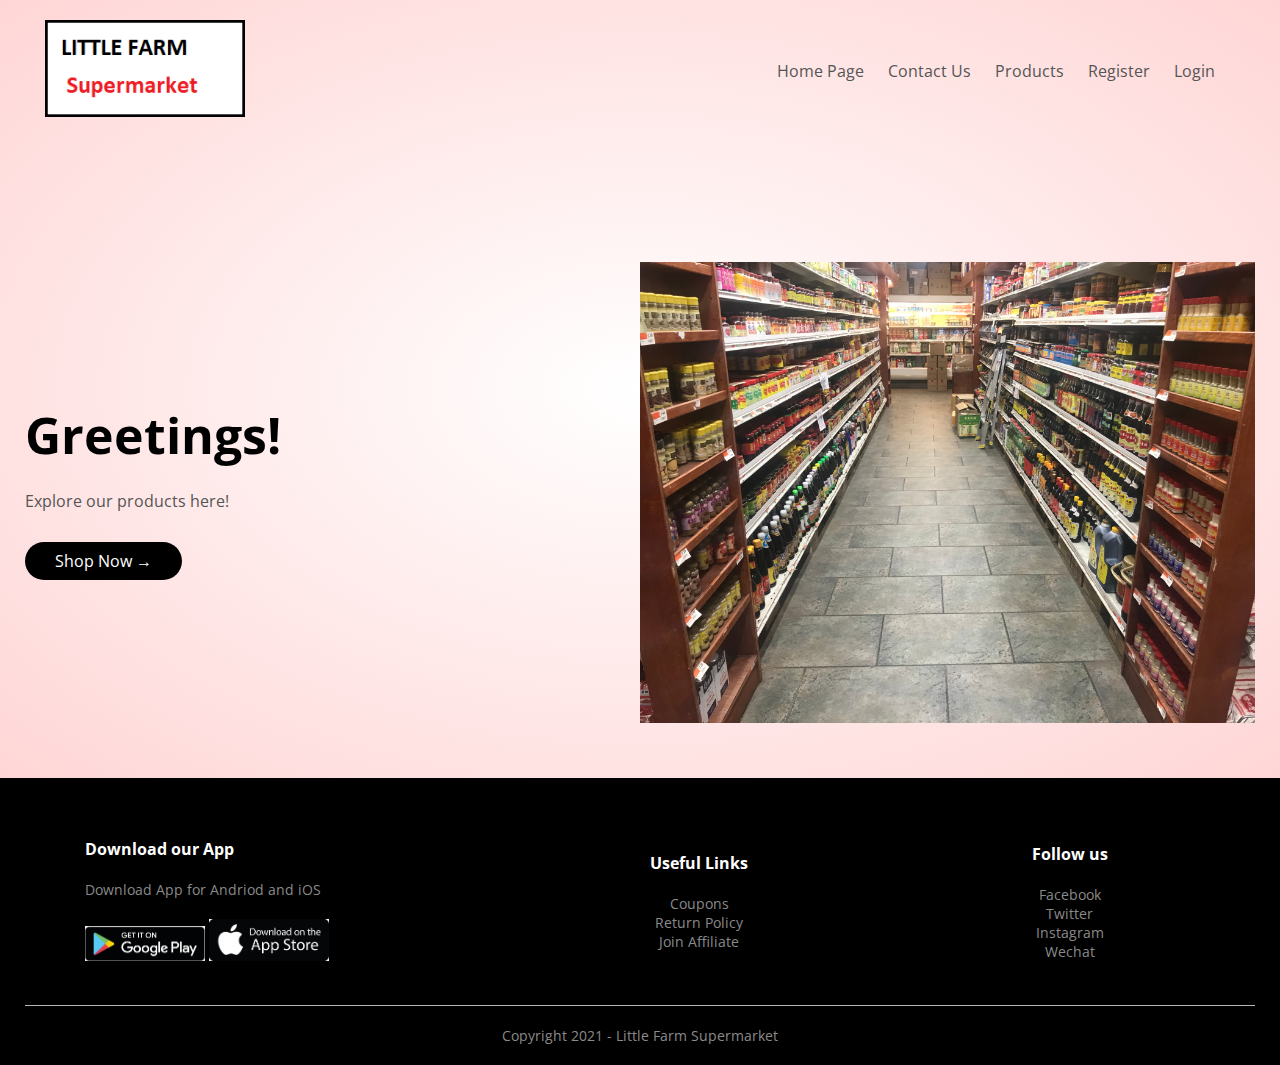
<file: index.html>
<!DOCTYPE html>
<html lang="en">


<head>
    <meta charset="utf-8">
    <title>Little Farm Supermarket</title>
    <link rel="preconnect" href="https://fonts.gstatic.com">
    <link href="https://fonts.googleapis.com/css2?family=Open+Sans:wght@300;400;600;700&display=swap" rel="stylesheet">
    <link rel="stylesheet" href="css/styles.css">

</head>

<body>

    <div class="header">
        <div class="container">
            <div class="navbar">
                <div class="logo">
                    <img src="images/logo.png" width="200px">
                </div>
                <nav>
                    <ul class="flex space-between float-right">
                        <li><a href="index.html">Home Page</a></li>
                        <li><a href="contactus.html">Contact Us</a></li>
                        <li><a href="products.html">Products</a></li>
                        <li><a href="register.html">Register</a></li>
                        <li><a href="login.html">Login</a></li>
                    </ul>
                </nav>
            </div>
            <div class="row">
                <div class="col-2">
                    <h1>Greetings!</h1>
                    <p>Explore our products here!</p>
                    <a href="products.html" class="btn">Shop Now &#8594;</a>
                </div>
                <div class="col-2">
                    <img src="images/supermarket1.jpg">
                </div>
            </div>
        </div>
    </div>
<!--
    <div class="categories">
        <div class="small-container">
            <div class="row">
                <div class="col-3">
                    <img src="images/seafood1.jpg">
                </div>
                <div class="col-3">
                    <img src="images/meat.jpg">
                </div>
                <div class="col-3">
                    <img src="images/fruits.jpg">
                </div>
                <div class="col-3">
                    <img src="images/veggy1.jpg">
                </div>
            </div>
        </div>

    </div>
-->
    <footer>
        <div class="footer">
            <div class="container">
                <div class="row">
                    <div class="footer-col-1">
                        <h3>Download our App</h3>
                        <p>Download App for Andriod and iOS</p>
                        <div class="app-logo">
                            <img src="images/google.png">
                            <img src="images/appstore.jpg">
                        </div>
                    </div>
                    <div class="footer-col-3">
                        <h3>Useful Links</h3>
                        <ul>
                            <li>Coupons</li>
                            <li>Return Policy</li>
                            <li>Join Affiliate</li>
                        </ul>
                    </div>
                    <div class="footer-col-4">
                        <h3>Follow us</h3>
                        <ul>
                            <li>Facebook</li>
                            <li>Twitter</li>
                            <li>Instagram</li>
                            <li>Wechat</li>
                        </ul>
                    </div>
                </div>
                <hr>
                <p class="copyright">Copyright 2021 - Little Farm Supermarket</p>
            </div>
        </div>
    </footer>


    <!--Bootstrap script files go at bottom of the body-->
    <scriptsrc="https://code.jquery.com/jquery-3.5.1.slim.min.js"
        integrity="sha384-DfXdz2htPH0lsSSs5nCTpuj/zy4C+OGpamoFVy38MVBnE+IbbVYUew+OrCXaRkfj" crossorigin="anonymous">
        </script>

        <scriptsrc="https://cdn.jsdelivr.net/npm/bootstrap@4.6.0/dist/js/bootstrap.bundle.min.js"
            integrity="sha384-Piv4xVNRyMGpqkS2by6br4gNJ7DXjqk09RmUpJ8jgGtD7zP9yug3goQfGII0yAns" crossorigin="anonymous">
            </script>

            <!--My javascript files will be included here-->
</body>

</html>
</file>
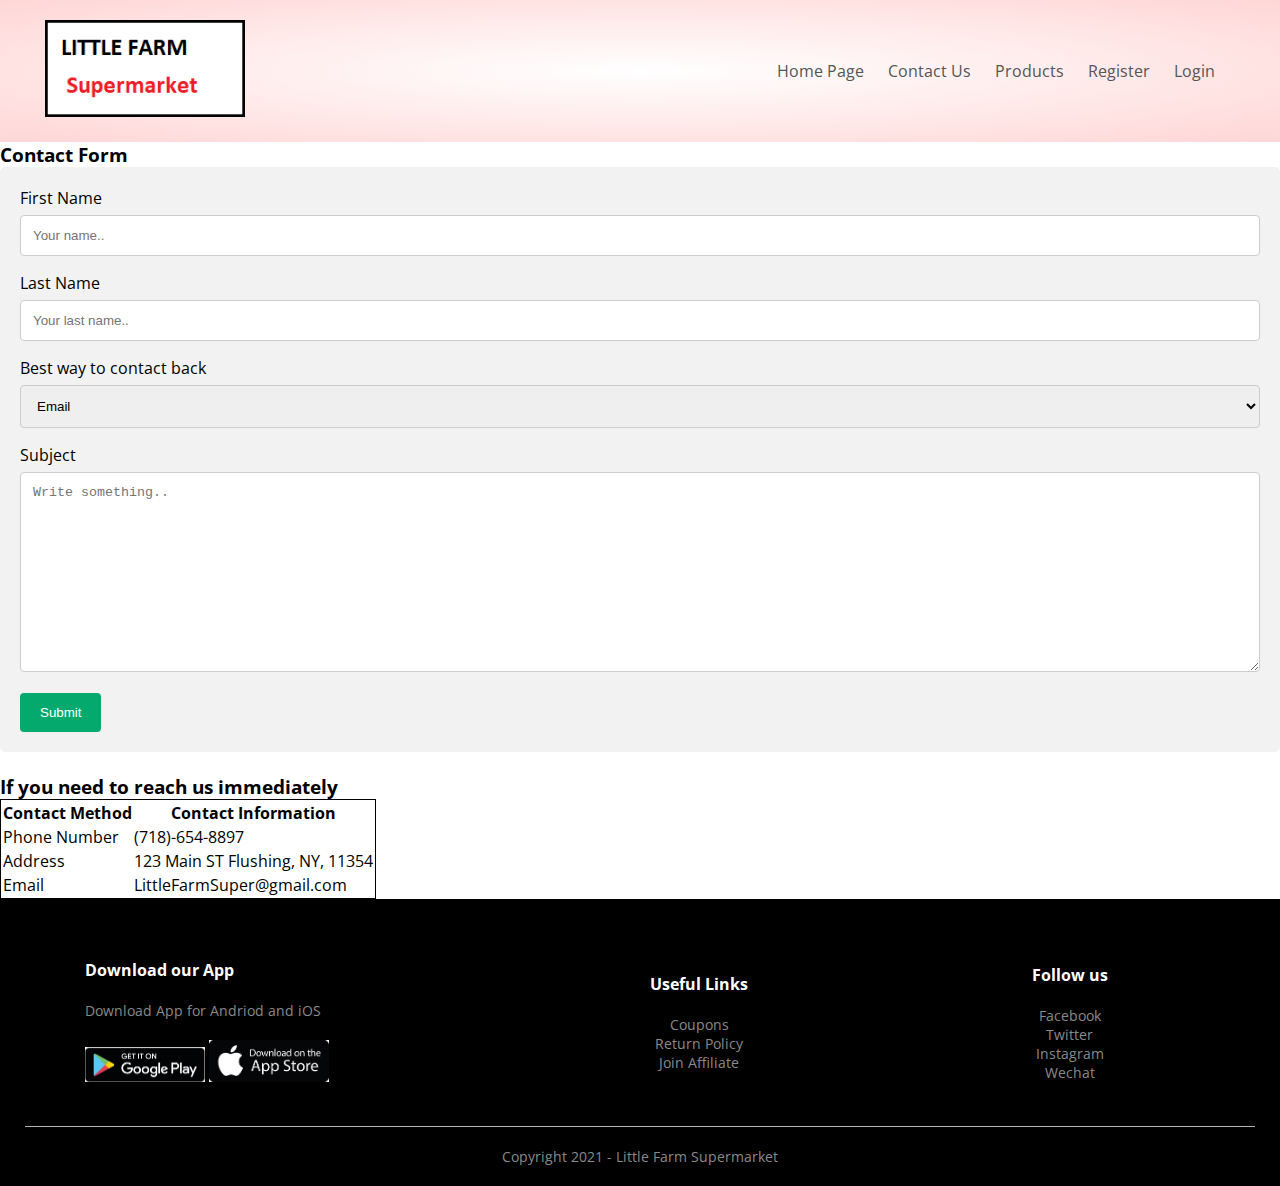
<file: contactus.html>
<!DOCTYPE html>
<html lang="en">

</html>

<head>
    <meta charset="utf-8">
    <title>Little Farm Supermarket</title>
    <link rel="preconnect" href="https://fonts.gstatic.com">
    <link href="https://fonts.googleapis.com/css2?family=Open+Sans:wght@300;400;600;700&display=swap" rel="stylesheet">
    <link rel="stylesheet" href="css/styles.css">


</head>

<body>
    <div class="header">
        <div class="container">
            <div class="navbar">
                <div class="logo">
                    <img src="images/logo.png" width="200px">
                </div>
                <nav>
                    <ul class="flex space-between float-right">
                        <li><a href="index.html">Home Page</a></li>
                        <li><a href="contactus.html">Contact Us</a></li>
                        <li><a href="products.html">Products</a></li>
                        <li><a href="register.html">Register</a></li>
                        <li><a href="login.html">Login</a></li>
                    </ul>
                </nav>
            </div>
        </div>
    </div>

    <main>
        <h3>Contact Form</h3>

        <div class="container2">
            <form action="/action_page.php">
                <label for="fname">First Name</label>
                <input type="text" id="fname" name="firstname" placeholder="Your name..">

                <label for="lname">Last Name</label>
                <input type="text" id="lname" name="lastname" placeholder="Your last name..">

                <label for="contactback">Best way to contact back</label>
                <select id="contactback" name="contactback">
                    <option value="email">Email</option>
                    <option value="Phone">Phone Call</option>
                    <!--option value="usa">USA</!--option-->
                </select>

                <label for="subject">Subject</label>
                <textarea id="subject" name="subject" placeholder="Write something.." style="height:200px"></textarea>

                <input type="submit" value="Submit">
            </form>
        </div>
        <br>
        <h3>If you need to reach us immediately</h3>
        <table class="center" style="border: 1px solid; color:black">
            <tr>
                <th>Contact Method</th>
                <th>Contact Information</th>
            </tr>
            <tr>
                <td>Phone Number</td>
                <td>(718)-654-8897</td>
            </tr>
            <tr>
                <td>Address</td>
                <td>123 Main ST Flushing, NY, 11354</td>
            </tr>
            <tr>
                <td>Email</td>
                <td>LittleFarmSuper@gmail.com</td>
            </tr>
        </table>
    </main>

    <footer>
        <div class="footer">
            <div class="container">
                <div class="row">
                    <div class="footer-col-1">
                        <h3>Download our App</h3>
                        <p>Download App for Andriod and iOS</p>
                        <div class="app-logo">
                            <img src="images/google.png">
                            <img src="images/appstore.jpg">
                        </div>
                    </div>
                    <div class="footer-col-3">
                        <h3>Useful Links</h3>
                        <ul>
                            <li>Coupons</li>
                            <li>Return Policy</li>
                            <li>Join Affiliate</li>
                        </ul>
                    </div>
                    <div class="footer-col-4">
                        <h3>Follow us</h3>
                        <ul>
                            <li>Facebook</li>
                            <li>Twitter</li>
                            <li>Instagram</li>
                            <li>Wechat</li>
                        </ul>
                    </div>
                </div>
                <hr>
                <p class="copyright">Copyright 2021 - Little Farm Supermarket</p>
            </div>
        </div>
    </footer>


    <!--Bootstrap script files go at bottom of the body-->
    <scriptsrc="https://code.jquery.com/jquery-3.5.1.slim.min.js"
        integrity="sha384-DfXdz2htPH0lsSSs5nCTpuj/zy4C+OGpamoFVy38MVBnE+IbbVYUew+OrCXaRkfj" crossorigin="anonymous">
        </script>

        <scriptsrc="https://cdn.jsdelivr.net/npm/bootstrap@4.6.0/dist/js/bootstrap.bundle.min.js"
            integrity="sha384-Piv4xVNRyMGpqkS2by6br4gNJ7DXjqk09RmUpJ8jgGtD7zP9yug3goQfGII0yAns" crossorigin="anonymous">
            </script>

            <!--My javascript files will be included here-->
</body>

</html>
</file>
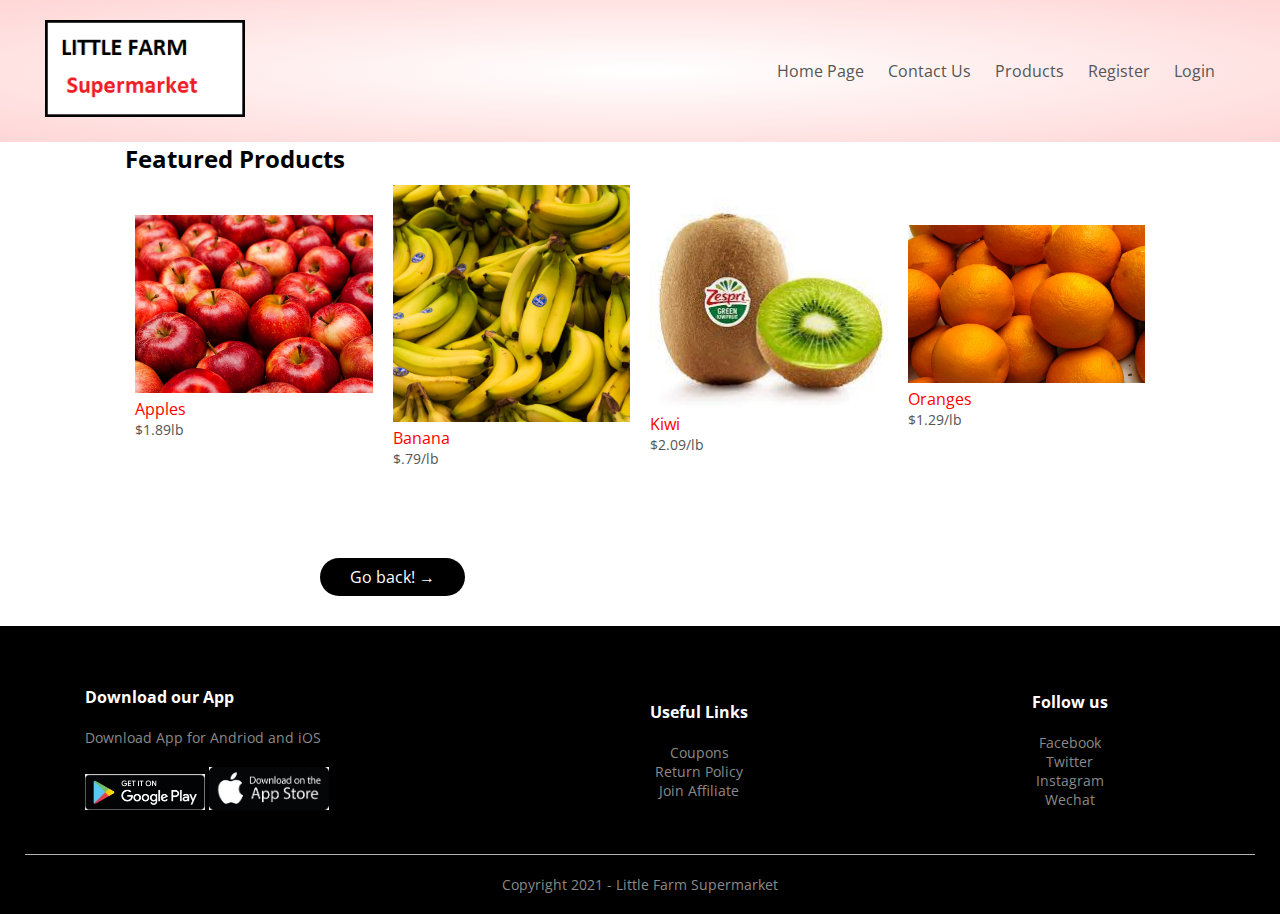
<file: fruits.html>
<!DOCTYPE html>
<html lang="en">

<head>
    <meta charset="utf-8">
    <title>Little Farm Supermarket</title>
    <link rel="preconnect" href="https://fonts.gstatic.com">
    <link href="https://fonts.googleapis.com/css2?family=Open+Sans:wght@300;400;600;700&display=swap" rel="stylesheet">
    <link rel="stylesheet" href="css/styles.css">

</head>

<body>

    <div class="header">
        <div class="container">
            <div class="navbar">
                <div class="logo">
                    <img src="images/logo.png" width="200px">
                </div>
                <nav>
                    <ul class="flex space-between float-right">
                        <li><a href="index.html">Home Page</a></li>
                        <li><a href="contactus.html">Contact Us</a></li>
                        <li><a href="products.html">Products</a></li>
                        <li><a href="register.html">Register</a></li>
                        <li><a href="login.html">Login</a></li>
                    </ul>
                </nav>
            </div>
        </div>
    </div>

    <div class="small-container">
        <h2>Featured Products</h2>
        <div class="row">
            <div class="col-4">
                <img src="images/apples.jpg">
                <h4>Apples</h4>
                <p>$1.89lb</p>
            </div>
            <div class="col-4">
                <img src="images/banana.jpg">
                <h4>Banana</h4>
                <p>$.79/lb</p>
            </div>
            <div class="col-4">
                <img src="images/kiwi.jpg">
                <h4>Kiwi</h4>
                <p>$2.09/lb</p>
            </div>
            <div class="col-4">
                <img src="images/oranges.jpg">
                <h4>Oranges</h4>
                <p>$1.29/lb</p>
            </div>
        </div>
    </div>

    <div class="row">
        <div class="col-2">
            <a href="products.html" class="btn">Go back! &#8594;</a>
        </div>
    </div>


    <footer>
        <div class="footer">
            <div class="container">
                <div class="row">
                    <div class="footer-col-1">
                        <h3>Download our App</h3>
                        <p>Download App for Andriod and iOS</p>
                        <div class="app-logo">
                            <img src="images/google.png">
                            <img src="images/appstore.jpg">
                        </div>
                    </div>
                    <div class="footer-col-3">
                        <h3>Useful Links</h3>
                        <ul>
                            <li>Coupons</li>
                            <li>Return Policy</li>
                            <li>Join Affiliate</li>
                        </ul>
                    </div>
                    <div class="footer-col-4">
                        <h3>Follow us</h3>
                        <ul>
                            <li>Facebook</li>
                            <li>Twitter</li>
                            <li>Instagram</li>
                            <li>Wechat</li>
                        </ul>
                    </div>
                </div>
                <hr>
                <p class="copyright">Copyright 2021 - Little Farm Supermarket</p>
            </div>
        </div>
    </footer>


    <!--Bootstrap script files go at bottom of the body-->
    <scriptsrc="https://code.jquery.com/jquery-3.5.1.slim.min.js"
        integrity="sha384-DfXdz2htPH0lsSSs5nCTpuj/zy4C+OGpamoFVy38MVBnE+IbbVYUew+OrCXaRkfj" crossorigin="anonymous">
        </script>

        <scriptsrc="https://cdn.jsdelivr.net/npm/bootstrap@4.6.0/dist/js/bootstrap.bundle.min.js"
            integrity="sha384-Piv4xVNRyMGpqkS2by6br4gNJ7DXjqk09RmUpJ8jgGtD7zP9yug3goQfGII0yAns" crossorigin="anonymous">
            </script>

            <!--My javascript files will be included here-->
</body>

</html>
</file>
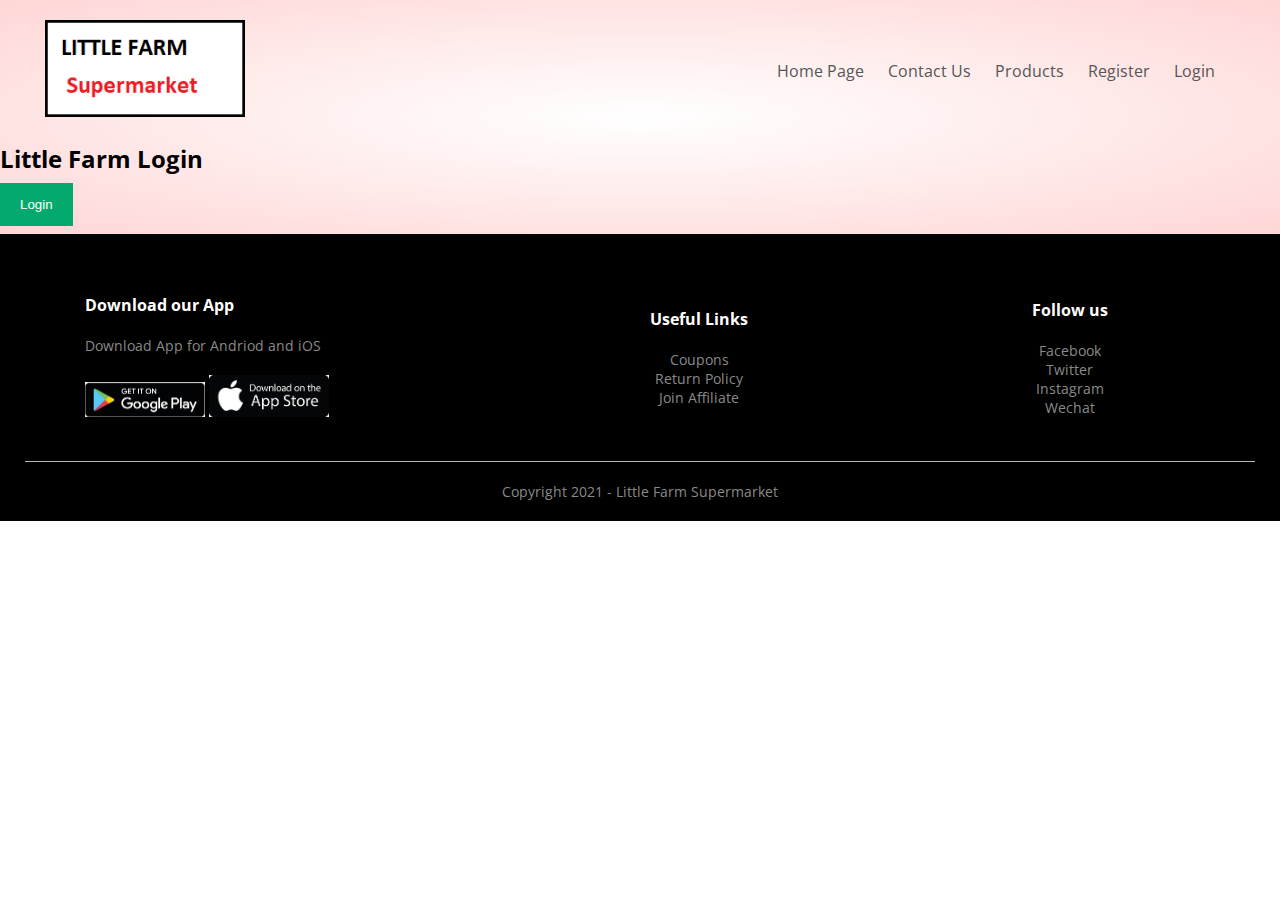
<file: login.html>
<!DOCTYPE html>

<html>

<head>
    <meta charset="utf-8">
    <meta name="viewport" content="width=device-width, initial-scale=1">
    <title>Login</title>

    <link rel="preconnect" href="https://fonts.gstatic.com">
    <link href="https://fonts.googleapis.com/css2?family=Open+Sans:wght@300;400;600;700&display=swap" rel="stylesheet">
    <link rel="stylesheet" href="css/login.css">
</head>


<body>

    <div class="header">
        <div class="container">
            <div class="navbar">
                <div class="logo">
                    <img src="images/logo.png" width="200px">
                </div>
                <nav>
                    <ul class="flex space-between float-right">
                        <li><a href="index.html">Home Page</a></li>
                        <li><a href="contactus.html">Contact Us</a></li>
                        <li><a href="products.html">Products</a></li>
                        <li><a href="register.html">Register</a></li>
                        <li><a href="login.html">Login</a></li>
                    </ul>
                </nav>
            </div>
        </div>

        <main>
            <h2>Little Farm Login</h2>

            <button onclick="document.getElementById('id01').style.display='block'" style="width:auto;">Login</button>

            <div id="id01" class="modal">

                <form class="modal-content animate" action="/action_page.php" method="post">
                    <div class="imgcontainer">
                        <span onclick="document.getElementById('id01').style.display='none'" class="close"
                            title="Close Modal">&times;</span>
                    </div>

                    <div class="container2">
                        <label for="uname"><b>Username</b></label>
                        <input type="text" placeholder="Enter Username" name="uname" required>

                        <label for="psw"><b>Password</b></label>
                        <input type="password" placeholder="Enter Password" name="psw" required>

                        <button type="submit">Login</button>
                        <label>
                            <input type="checkbox" checked="checked" name="remember"> Remember me
                        </label>
                    </div>

                    <div class="container2" style="background-color:#f1f1f1">
                        <button type="button" onclick="document.getElementById('id01').style.display='none'"
                            class="cancelbtn">Cancel</button>
                        <span class="psw">Forgot <a href="#">password?</a></span>
                    </div>
                </form>
            </div>

            <script>
                // Get the modal
                var modal = document.getElementById('id01');

                // When the user clicks anywhere outside of the modal, close it
                window.onclick = function (event) {
                    if (event.target == modal) {
                        modal.style.display = "none";
                    }
                }
            </script>
        </main>

    </div>

    <footer>
        <div class="footer">
            <div class="container">
                <div class="row">
                    <div class="footer-col-1">
                        <h3>Download our App</h3>
                        <p>Download App for Andriod and iOS</p>
                        <div class="app-logo">
                            <img src="images/google.png">
                            <img src="images/appstore.jpg">
                        </div>
                    </div>
                    <div class="footer-col-3">
                        <h3>Useful Links</h3>
                        <ul>
                            <li>Coupons</li>
                            <li>Return Policy</li>
                            <li>Join Affiliate</li>
                        </ul>
                    </div>
                    <div class="footer-col-4">
                        <h3>Follow us</h3>
                        <ul>
                            <li>Facebook</li>
                            <li>Twitter</li>
                            <li>Instagram</li>
                            <li>Wechat</li>
                        </ul>
                    </div>
                </div>
                <hr>
                <p class="copyright">Copyright 2021 - Little Farm Supermarket</p>
            </div>
        </div>
    </footer>

    <!--Bootstrap script files go at bottom of the body-->
    <scriptsrc="https://code.jquery.com/jquery-3.5.1.slim.min.js"
        integrity="sha384-DfXdz2htPH0lsSSs5nCTpuj/zy4C+OGpamoFVy38MVBnE+IbbVYUew+OrCXaRkfj" crossorigin="anonymous">
        </script>

        <scriptsrc="https://cdn.jsdelivr.net/npm/bootstrap@4.6.0/dist/js/bootstrap.bundle.min.js"
            integrity="sha384-Piv4xVNRyMGpqkS2by6br4gNJ7DXjqk09RmUpJ8jgGtD7zP9yug3goQfGII0yAns" crossorigin="anonymous">
            </script>

            <!--My javascript files will be included here-->
</body>


</html>
</file>
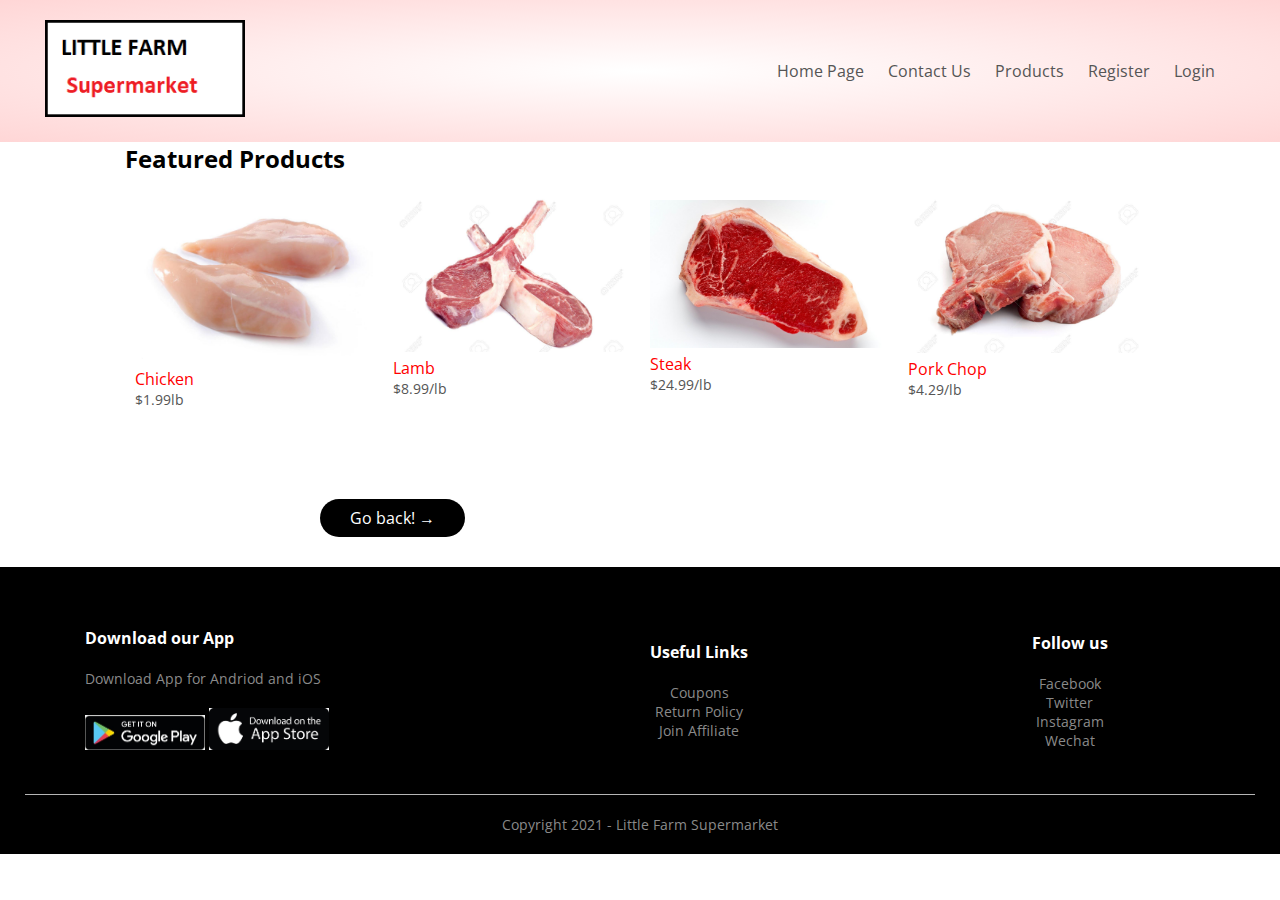
<file: meat.html>
<!DOCTYPE html>
<html lang="en">

<head>
    <meta charset="utf-8">
    <title>Little Farm Supermarket</title>
    <link rel="preconnect" href="https://fonts.gstatic.com">
    <link href="https://fonts.googleapis.com/css2?family=Open+Sans:wght@300;400;600;700&display=swap" rel="stylesheet">
    <link rel="stylesheet" href="css/styles.css">

</head>

<body>

    <div class="header">
        <div class="container">
            <div class="navbar">
                <div class="logo">
                    <img src="images/logo.png" width="200px">
                </div>
                <nav>
                    <ul class="flex space-between float-right">
                        <li><a href="index.html">Home Page</a></li>
                        <li><a href="contactus.html">Contact Us</a></li>
                        <li><a href="products.html">Products</a></li>
                        <li><a href="register.html">Register</a></li>
                        <li><a href="login.html">Login</a></li>
                    </ul>
                </nav>
            </div>
        </div>
    </div>

    <div class="small-container">
        <h2>Featured Products</h2>
        <div class="row">
            <div class="col-4">
                <img src="images/chicken.jpg">
                <h4>Chicken</h4>
                <p>$1.99lb</p>
            </div>
            <div class="col-4">
                <img src="images/lamb.jpg">
                <h4>Lamb</h4>
                <p>$8.99/lb</p>
            </div>
            <div class="col-4">
                <img src="images/steak.jpg">
                <h4>Steak</h4>
                <p>$24.99/lb</p>
            </div>
            <div class="col-4">
                <img src="images/porkchop.jpg">
                <h4>Pork Chop</h4>
                <p>$4.29/lb</p>
            </div>
        </div>
    </div>

    <div class="row">
        <div class="col-2">
            <a href="products.html" class="btn">Go back! &#8594;</a>
        </div>
    </div>
    
    <footer>
        <div class="footer">
            <div class="container">
                <div class="row">
                    <div class="footer-col-1">
                        <h3>Download our App</h3>
                        <p>Download App for Andriod and iOS</p>
                        <div class="app-logo">
                            <img src="images/google.png">
                            <img src="images/appstore.jpg">
                        </div>
                    </div>
                    <div class="footer-col-3">
                        <h3>Useful Links</h3>
                        <ul>
                            <li>Coupons</li>
                            <li>Return Policy</li>
                            <li>Join Affiliate</li>
                        </ul>
                    </div>
                    <div class="footer-col-4">
                        <h3>Follow us</h3>
                        <ul>
                            <li>Facebook</li>
                            <li>Twitter</li>
                            <li>Instagram</li>
                            <li>Wechat</li>
                        </ul>
                    </div>
                </div>
                <hr>
                <p class="copyright">Copyright 2021 - Little Farm Supermarket</p>
            </div>
        </div>
    </footer>


    <!--Bootstrap script files go at bottom of the body-->
    <scriptsrc="https://code.jquery.com/jquery-3.5.1.slim.min.js"
        integrity="sha384-DfXdz2htPH0lsSSs5nCTpuj/zy4C+OGpamoFVy38MVBnE+IbbVYUew+OrCXaRkfj" crossorigin="anonymous">
        </script>

        <scriptsrc="https://cdn.jsdelivr.net/npm/bootstrap@4.6.0/dist/js/bootstrap.bundle.min.js"
            integrity="sha384-Piv4xVNRyMGpqkS2by6br4gNJ7DXjqk09RmUpJ8jgGtD7zP9yug3goQfGII0yAns" crossorigin="anonymous">
            </script>

            <!--My javascript files will be included here-->
</body>

</html>
</file>
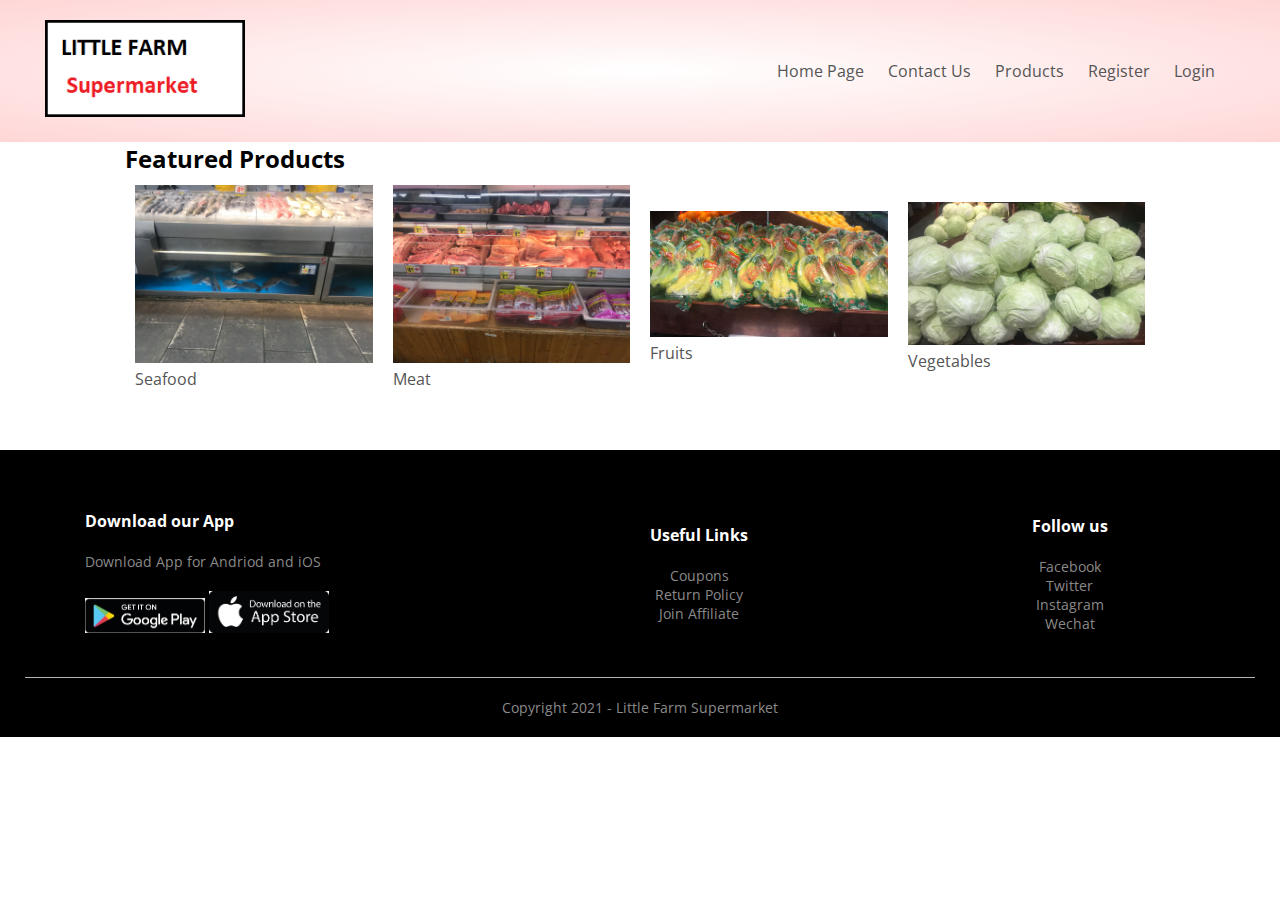
<file: products.html>
<!DOCTYPE html>
<html lang="en">


<head>
    <meta charset="utf-8">
    <title>Little Farm Supermarket</title>
    <link rel="preconnect" href="https://fonts.gstatic.com">
    <link href="https://fonts.googleapis.com/css2?family=Open+Sans:wght@300;400;600;700&display=swap" rel="stylesheet">
    <link rel="stylesheet" href="css/styles.css">

</head>

<body>

    <div class="header">
        <div class="container">
            <div class="navbar">
                <div class="logo">
                    <img src="images/logo.png" width="200px">
                </div>
                <nav>
                    <ul class="flex space-between float-right">
                        <li><a href="index.html">Home Page</a></li>
                        <li><a href="contactus.html">Contact Us</a></li>
                        <li><a href="products.html">Products</a></li>
                        <li><a href="register.html">Register</a></li>
                        <li><a href="login.html">Login</a></li>
                    </ul>
                </nav>
            </div>
        </div>
    </div>
<!--
    <div class="categories">
        <div class="small-container">
            <div class="row">
                <div class="col-3">
                    <img src="images/seafood1.jpg">
                </div>
                <div class="col-3">
                    <img src="images/meat.jpg">
                </div>
                <div class="col-3">
                    <img src="images/fruits.jpg">
                </div>
                <div class="col-3">
                    <img src="images/veggy1.jpg">
                </div>
            </div>
        </div>
    </div>
-->
    <div class="small-container">
        <h2>Featured Products</h2>
        <div class="row">
            <div class="col-4">
                <img src="images/seafood1.jpg">
                <a href="seafood.html">Seafood</a>
            </div>
            <div class="col-4">
                <img src="images/meat.jpg">
                <a href="meat.html">Meat</a>
            </div>
            <div class="col-4">
                <img src="images/fruits.jpg">
                <a href="fruits.html">Fruits</a>
            </div>
            <div class="col-4">
                <img src="images/veggy1.jpg">
                <a href="vegetables.html">Vegetables</a>
            </div>
        </div>
    </div>


    <footer>
        <div class="footer">
            <div class="container">
                <div class="row">
                    <div class="footer-col-1">
                        <h3>Download our App</h3>
                        <p>Download App for Andriod and iOS</p>
                        <div class="app-logo">
                            <img src="images/google.png">
                            <img src="images/appstore.jpg">
                        </div>
                    </div>
                    <div class="footer-col-3">
                        <h3>Useful Links</h3>
                        <ul>
                            <li>Coupons</li>
                            <li>Return Policy</li>
                            <li>Join Affiliate</li>
                        </ul>
                    </div>
                    <div class="footer-col-4">
                        <h3>Follow us</h3>
                        <ul>
                            <li>Facebook</li>
                            <li>Twitter</li>
                            <li>Instagram</li>
                            <li>Wechat</li>
                        </ul>
                    </div>
                </div>
                <hr>
                <p class="copyright">Copyright 2021 - Little Farm Supermarket</p>
            </div>
        </div>
    </footer>


    <!--Bootstrap script files go at bottom of the body-->
    <scriptsrc="https://code.jquery.com/jquery-3.5.1.slim.min.js"
        integrity="sha384-DfXdz2htPH0lsSSs5nCTpuj/zy4C+OGpamoFVy38MVBnE+IbbVYUew+OrCXaRkfj" crossorigin="anonymous">
        </script>

        <scriptsrc="https://cdn.jsdelivr.net/npm/bootstrap@4.6.0/dist/js/bootstrap.bundle.min.js"
            integrity="sha384-Piv4xVNRyMGpqkS2by6br4gNJ7DXjqk09RmUpJ8jgGtD7zP9yug3goQfGII0yAns" crossorigin="anonymous">
            </script>

            <!--My javascript files will be included here-->
</body>

</html>
</file>
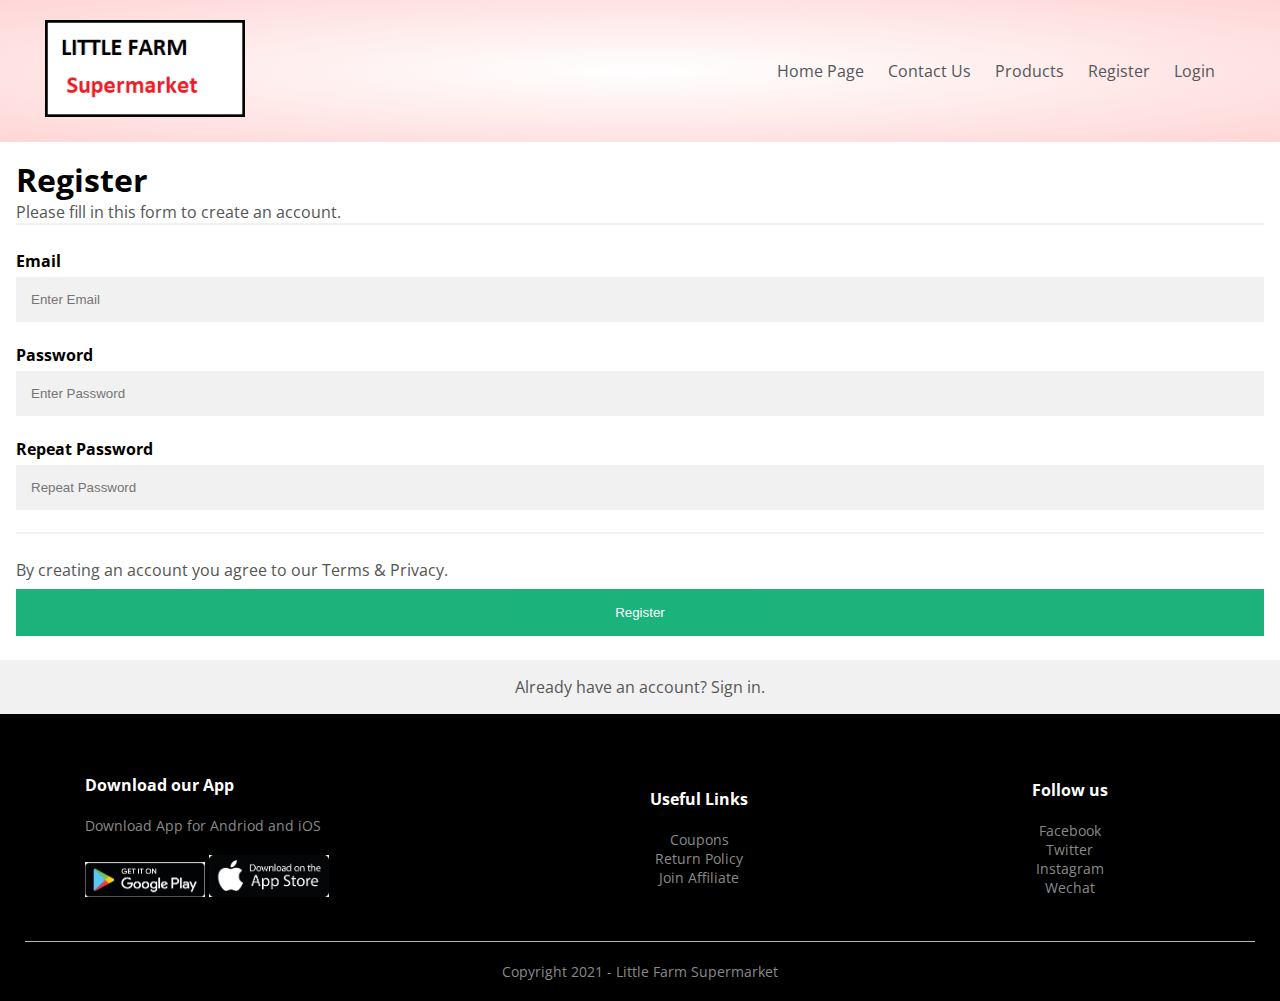
<file: register.html>
<!DOCTYPE html>
<html lang="en">

</html>

<head>
    <meta name="viewport" content="width=device-width, initial-scale=1">
    <title>Little Farm Supermarket</title>
    <link rel="preconnect" href="https://fonts.gstatic.com">
    <link href="https://fonts.googleapis.com/css2?family=Open+Sans:wght@300;400;600;700&display=swap" rel="stylesheet">
    <link rel="stylesheet" href="css/register.css">

</head>

<body>
    <div class="header">
        <div class="container">
            <div class="navbar">
                <div class="logo">
                    <img src="images/logo.png" width="200px">
                </div>
                <nav>
                    <ul class="flex space-between float-right">
                        <li><a href="index.html">Home Page</a></li>
                        <li><a href="contactus.html">Contact Us</a></li>
                        <li><a href="products.html">Products</a></li>
                        <li><a href="register.html">Register</a></li>
                        <li><a href="login.html">Login</a></li>
                    </ul>
                </nav>
            </div>
        </div>
    </div>

    <main>
        <form action="action_page.php">
            <div class="container2">
              <h1>Register</h1>
              <p>Please fill in this form to create an account.</p>
              <hr>
          
              <label for="email"><b>Email</b></label>
              <input type="text" placeholder="Enter Email" name="email" id="email" required>
          
              <label for="psw"><b>Password</b></label>
              <input type="password" placeholder="Enter Password" name="psw" id="psw" required>
          
              <label for="psw-repeat"><b>Repeat Password</b></label>
              <input type="password" placeholder="Repeat Password" name="psw-repeat" id="psw-repeat" required>
              <hr>
          
              <p>By creating an account you agree to our <a href="#">Terms & Privacy</a>.</p>
              <button type="submit" class="registerbtn">Register</button>
            </div>
          
            <div class="container2 signin">
              <p>Already have an account? <a href="#">Sign in</a>.</p>
            </div>
          </form>
    </main>


    <footer>
        <div class="footer">
            <div class="container">
                <div class="row">
                    <div class="footer-col-1">
                        <h3>Download our App</h3>
                        <p>Download App for Andriod and iOS</p>
                        <div class="app-logo">
                            <img src="images/google.png">
                            <img src="images/appstore.jpg">
                        </div>
                    </div>
                    <div class="footer-col-3">
                        <h3>Useful Links</h3>
                        <ul>
                            <li>Coupons</li>
                            <li>Return Policy</li>
                            <li>Join Affiliate</li>
                        </ul>
                    </div>
                    <div class="footer-col-4">
                        <h3>Follow us</h3>
                        <ul>
                            <li>Facebook</li>
                            <li>Twitter</li>
                            <li>Instagram</li>
                            <li>Wechat</li>
                        </ul>
                    </div>
                </div>
                <hr>
                <p class="copyright">Copyright 2021 - Little Farm Supermarket</p>
            </div>
        </div>
    </footer>


    <!--Bootstrap script files go at bottom of the body-->
    <scriptsrc="https://code.jquery.com/jquery-3.5.1.slim.min.js"
        integrity="sha384-DfXdz2htPH0lsSSs5nCTpuj/zy4C+OGpamoFVy38MVBnE+IbbVYUew+OrCXaRkfj" crossorigin="anonymous">
        </script>

        <scriptsrc="https://cdn.jsdelivr.net/npm/bootstrap@4.6.0/dist/js/bootstrap.bundle.min.js"
            integrity="sha384-Piv4xVNRyMGpqkS2by6br4gNJ7DXjqk09RmUpJ8jgGtD7zP9yug3goQfGII0yAns" crossorigin="anonymous">
            </script>

            <!--My javascript files will be included here-->
</body>

</html>
</file>
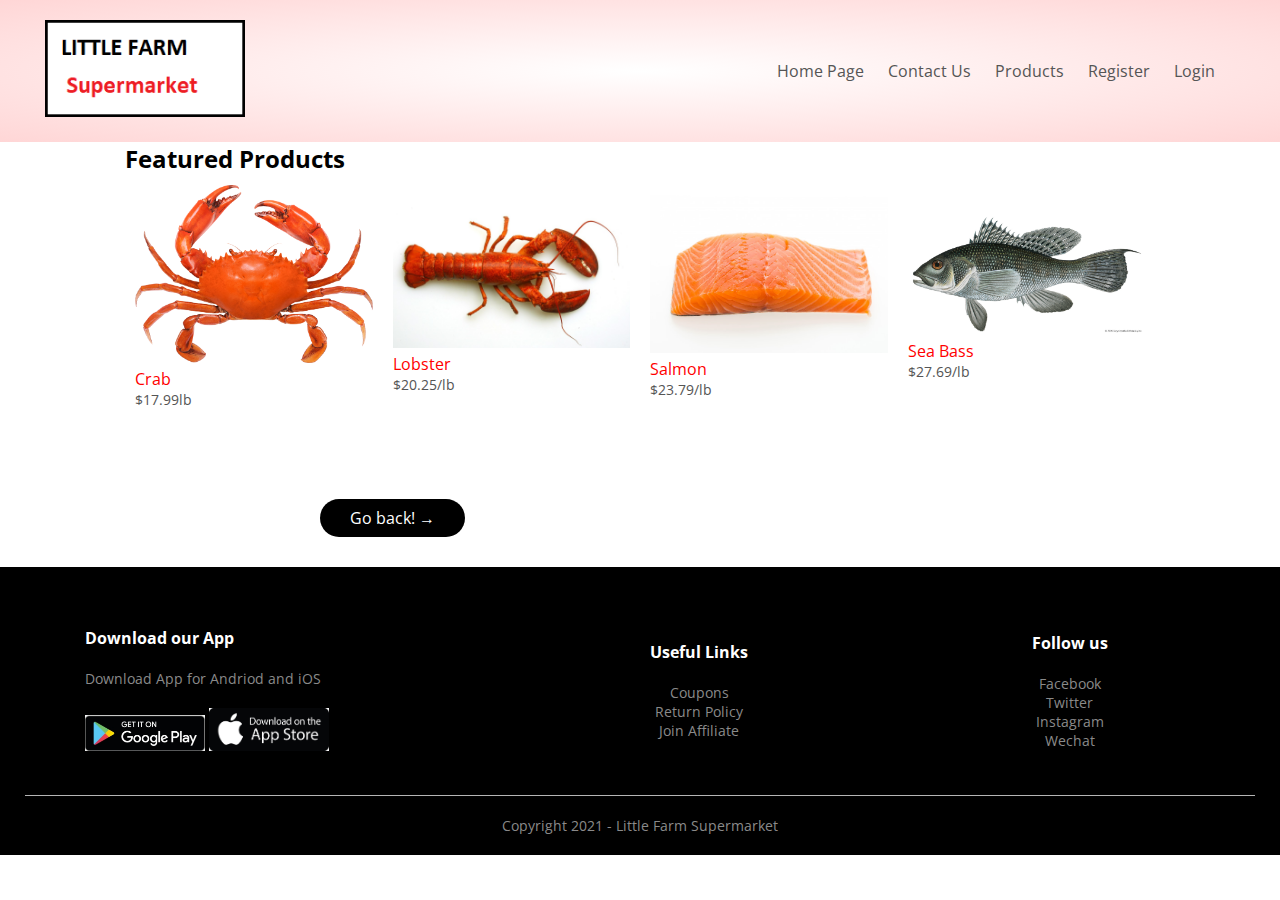
<file: seafood.html>
<!DOCTYPE html>
<html lang="en">

<head>
    <meta charset="utf-8">
    <title>Little Farm Supermarket</title>
    <link rel="preconnect" href="https://fonts.gstatic.com">
    <link href="https://fonts.googleapis.com/css2?family=Open+Sans:wght@300;400;600;700&display=swap" rel="stylesheet">
    <link rel="stylesheet" href="css/styles.css">

</head>

<body>

    <div class="header">
        <div class="container">
            <div class="navbar">
                <div class="logo">
                    <img src="images/logo.png" width="200px">
                </div>
                <nav>
                    <ul class="flex space-between float-right">
                        <li><a href="index.html">Home Page</a></li>
                        <li><a href="contactus.html">Contact Us</a></li>
                        <li><a href="products.html">Products</a></li>
                        <li><a href="register.html">Register</a></li>
                        <li><a href="login.html">Login</a></li>
                    </ul>
                </nav>
            </div>
        </div>
    </div>

    <div class="small-container">
        <h2>Featured Products</h2>
        <div class="row">
            <div class="col-4">
                <img src="images/crab.png">
                <h4>Crab</h4>
                <p>$17.99lb</p>
            </div>
            <div class="col-4">
                <img src="images/lobster.jpg">
                <h4>Lobster</h4>
                <p>$20.25/lb</p>
            </div>
            <div class="col-4">
                <img src="images/salmon.jpg">
                <h4>Salmon</h4>
                <p>$23.79/lb</p>
            </div>
            <div class="col-4">
                <img src="images/seabass.jpg">
                <h4>Sea Bass</h4>
                <p>$27.69/lb</p>
            </div>
        </div>
    </div>

    <div class="row">
        <div class="col-2">
            <a href="products.html" class="btn">Go back! &#8594;</a>
        </div>
    </div>

    <footer>
        <div class="footer">
            <div class="container">
                <div class="row">
                    <div class="footer-col-1">
                        <h3>Download our App</h3>
                        <p>Download App for Andriod and iOS</p>
                        <div class="app-logo">
                            <img src="images/google.png">
                            <img src="images/appstore.jpg">
                        </div>
                    </div>
                    <div class="footer-col-3">
                        <h3>Useful Links</h3>
                        <ul>
                            <li>Coupons</li>
                            <li>Return Policy</li>
                            <li>Join Affiliate</li>
                        </ul>
                    </div>
                    <div class="footer-col-4">
                        <h3>Follow us</h3>
                        <ul>
                            <li>Facebook</li>
                            <li>Twitter</li>
                            <li>Instagram</li>
                            <li>Wechat</li>
                        </ul>
                    </div>
                </div>
                <hr>
                <p class="copyright">Copyright 2021 - Little Farm Supermarket</p>
            </div>
        </div>
    </footer>


    <!--Bootstrap script files go at bottom of the body-->
    <scriptsrc="https://code.jquery.com/jquery-3.5.1.slim.min.js"
        integrity="sha384-DfXdz2htPH0lsSSs5nCTpuj/zy4C+OGpamoFVy38MVBnE+IbbVYUew+OrCXaRkfj" crossorigin="anonymous">
        </script>

        <scriptsrc="https://cdn.jsdelivr.net/npm/bootstrap@4.6.0/dist/js/bootstrap.bundle.min.js"
            integrity="sha384-Piv4xVNRyMGpqkS2by6br4gNJ7DXjqk09RmUpJ8jgGtD7zP9yug3goQfGII0yAns" crossorigin="anonymous">
            </script>

            <!--My javascript files will be included here-->
</body>

</html>
</file>
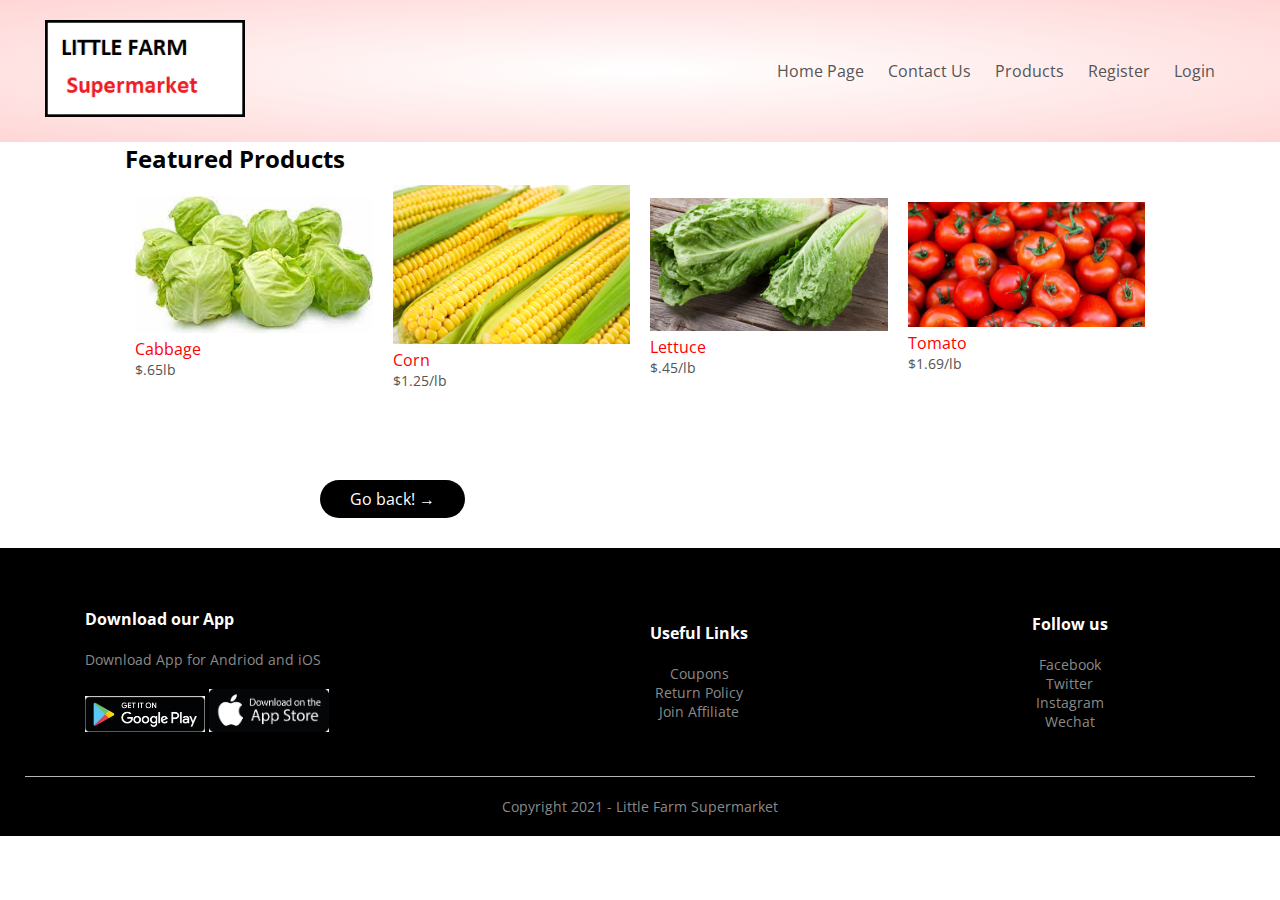
<file: vegetables.html>
<!DOCTYPE html>
<html lang="en">

<head>
    <meta charset="utf-8">
    <title>Little Farm Supermarket</title>
    <link rel="preconnect" href="https://fonts.gstatic.com">
    <link href="https://fonts.googleapis.com/css2?family=Open+Sans:wght@300;400;600;700&display=swap" rel="stylesheet">
    <link rel="stylesheet" href="css/styles.css">

</head>

<body>

    <div class="header">
        <div class="container">
            <div class="navbar">
                <div class="logo">
                    <img src="images/logo.png" width="200px">
                </div>
                <nav>
                    <ul class="flex space-between float-right">
                        <li><a href="index.html">Home Page</a></li>
                        <li><a href="contactus.html">Contact Us</a></li>
                        <li><a href="products.html">Products</a></li>
                        <li><a href="register.html">Register</a></li>
                        <li><a href="login.html">Login</a></li>
                    </ul>
                </nav>
            </div>
        </div>
    </div>

    <div class="small-container">
        <h2>Featured Products</h2>
        <div class="row">
            <div class="col-4">
                <img src="images/cabbage.jpg">
                <h4>Cabbage</h4>
                <p>$.65lb</p>
            </div>
            <div class="col-4">
                <img src="images/corn.jpg">
                <h4>Corn</h4>
                <p>$1.25/lb</p>
            </div>
            <div class="col-4">
                <img src="images/lettuce.jpg">
                <h4>Lettuce</h4>
                <p>$.45/lb</p>
            </div>
            <div class="col-4">
                <img src="images/tomato.jpg">
                <h4>Tomato</h4>
                <p>$1.69/lb</p>
            </div>
        </div>
    </div>

    <div class="row">
        <div class="col-2">
            <a href="products.html" class="btn">Go back! &#8594;</a>
        </div>
    </div>

    <footer>
        <div class="footer">
            <div class="container">
                <div class="row">
                    <div class="footer-col-1">
                        <h3>Download our App</h3>
                        <p>Download App for Andriod and iOS</p>
                        <div class="app-logo">
                            <img src="images/google.png">
                            <img src="images/appstore.jpg">
                        </div>
                    </div>
                    <div class="footer-col-3">
                        <h3>Useful Links</h3>
                        <ul>
                            <li>Coupons</li>
                            <li>Return Policy</li>
                            <li>Join Affiliate</li>
                        </ul>
                    </div>
                    <div class="footer-col-4">
                        <h3>Follow us</h3>
                        <ul>
                            <li>Facebook</li>
                            <li>Twitter</li>
                            <li>Instagram</li>
                            <li>Wechat</li>
                        </ul>
                    </div>
                </div>
                <hr>
                <p class="copyright">Copyright 2021 - Little Farm Supermarket</p>
            </div>
        </div>
    </footer>


    <!--Bootstrap script files go at bottom of the body-->
    <scriptsrc="https://code.jquery.com/jquery-3.5.1.slim.min.js"
        integrity="sha384-DfXdz2htPH0lsSSs5nCTpuj/zy4C+OGpamoFVy38MVBnE+IbbVYUew+OrCXaRkfj" crossorigin="anonymous">
        </script>

        <scriptsrc="https://cdn.jsdelivr.net/npm/bootstrap@4.6.0/dist/js/bootstrap.bundle.min.js"
            integrity="sha384-Piv4xVNRyMGpqkS2by6br4gNJ7DXjqk09RmUpJ8jgGtD7zP9yug3goQfGII0yAns" crossorigin="anonymous">
            </script>

            <!--My javascript files will be included here-->
</body>

</html>
</file>
<file: css/styles.css>
* {
    margin: 0;
    padding: 0;
    box-sizing: border-box;
}

body {
    font-family: 'Open Sans', sans-serif;
}

.navbar {
    display: flex;
    align-items: center;
    padding: 20px;
}

nav {
    flex: 1;
    text-align: right;
}

nav ul {
    display: inline-block;
    list-style-type: none;
}

nav ul li {
    display: inline-block;
    margin-right: 20px;
}

a {
    text-decoration: none;
    color: #555;
}

p {
    color: #555;
}

.container {
    max-width: 1300px;
    margin: auto;
    padding-left: 25px;
    padding-right: 25px;
}

.row {
    display: flex;
    align-items: center;
    flex-wrap: wrap;
    justify-content: space-around;
}

.col-2 {
    flex-basis: 50%;
    min-width: 300px;
}

.col-2 img {
    max-width: 100%;
    padding: 50px 0;
}

.col-2  h1 {
    font-size: 50px;
    line-height: 60px;
    margin: 25px 0;
}

.btn {
    display: inline-block;
    background: black;
    color: #fff;
    padding: 8px 30px;
    margin: 30px 0;
    border-radius: 30px;
    transition: background 0.5s;
}
.btn:hover{
    background: #563434;
}

.header {
    background: radial-gradient(#fff, #ffd6d6)
}

.header .row{
    margin-top: 70px;
}

.categories {
    margin: 70px 0;
}

.col-3 {
    flex-basis: 30%;
    min-width: 200px;
    margin-bottom: 30x;
}

.col-3 img {
    width: 100%;
}

.small-container {
    max-width: 1080px;
    margin: auto;
    padding-left: 25px;
    padding-right: 25px;
}

.logo {
    background: transparent;
}

.col-4 {
    flex-basis: 25%;
    padding: 10px;
    min-width: 200px;
    margin-bottom: 50px;
    transition: transform 0.5s;
}

.col-4 img {
    width: 100%;
}

h4 {
    color: red;
    font-weight: normal;
}

.col-4 P {
    font-size: 14px;
}

.col-4:hover {
    transform: translateY(-5px);
}

/* Footer */
.footer {
    background: #000;
    color: #8a8a8a;
    font-size: 14px;
    padding: 60px 0 20px;
}

.footer p {
    color: #8a8a8a;
}

.footer h3 {
    color: white;
    margin-bottom: 20px;
}

.footer-col-1, .footer-col-2, .footer-col-3, .footer-col-4 {
    min-width: 250px;
    margin-bottom: 20px;
} 

.footer-col-1 {
    flex-basis: 30%;
}

.footer-col-2 {
    flex: 1;
    text-align: center;
}

.footer-col-2 img {
    width: 180px;
    margin-bottom: 20px;
}

.footer-col-3, .footer-col-4 {
    flex-basis: 12%;
    text-align: center;
}

ul {
    list-style-type: none;
}

.app-logo{
    margin-top: 20px;
}

.app-logo img {
    width: 120px;
}

.footer hr {
    border: none;
    background: #b5b5b5;
    height: 1px;
    margin: 20px 0;
}

.copyright {
    text-align: center;
}

/* Media query */

@media only screen and (max-width: 800px) {
    nav ul {
        position: absolute;
        top: 70px;
        left: 0;
        background: #333;
        width: 100%;
    }

    nav ul li {
        display: block;
        margin-right: 50px;
        margin-top: 10px;
        margin-bottom: 10px;
    }

    nav ul li a {
        color: white;
    }
}

/*  For Contact */
input[type=text], select, textarea {
    width: 100%;
    padding: 12px;
    border: 1px solid #ccc;
    border-radius: 4px;
    box-sizing: border-box;
    margin-top: 6px;
    margin-bottom: 16px;
    resize: vertical;
}
  
input[type=submit] {
    background-color: #04AA6D;
    color: white;
    padding: 12px 20px;
    border: none;
    border-radius: 4px;
    cursor: pointer;
}
  
input[type=submit]:hover {
    background-color: #45a049;
}

.container2 {
    border-radius: 5px;
    background-color: #f2f2f2;
    padding: 20px;
}
</file>
<file: css/login.css>
* {
    margin: 0;
    padding: 0;
    box-sizing: border-box;
}

body {
    font-family: 'Open Sans', sans-serif;
}

.navbar {
    display: flex;
    align-items: center;
    padding: 20px;
}

nav {
    flex: 1;
    text-align: right;
}

nav ul {
    display: inline-block;
    list-style-type: none;
}

nav ul li {
    display: inline-block;
    margin-right: 20px;
}

a {
    text-decoration: none;
    color: #555;
}

p {
    color: #555;
}

.container {
    max-width: 1300px;
    margin: auto;
    padding-left: 25px;
    padding-right: 25px;
}

.row {
    display: flex;
    align-items: center;
    flex-wrap: wrap;
    justify-content: space-around;
}

.col-2 {
    flex-basis: 50%;
    min-width: 300px;
}

.col-2 img {
    max-width: 100%;
    padding: 50px 0;
}

.col-2  h1 {
    font-size: 50px;
    line-height: 60px;
    margin: 25px 0;
}

.btn {
    display: inline-block;
    background: black;
    color: #fff;
    padding: 8px 30px;
    margin: 30px 0;
    border-radius: 30px;
    transition: background 0.5s;
}
.btn:hover{
    background: #563434;
}

.header {
    background: radial-gradient(#fff, #ffd6d6)
}

.header .row{
    margin-top: 70px;
}

.categories {
    margin: 70px 0;
}

.col-3 {
    flex-basis: 30%;
    min-width: 200px;
    margin-bottom: 30x;
}

.col-3 img {
    width: 100%;
}

.small-container {
    max-width: 1080px;
    margin: auto;
    padding-left: 25px;
    padding-right: 25px;
}

.logo {
    background: transparent;
}

.col-4 {
    flex-basis: 25%;
    padding: 10px;
    min-width: 200px;
    margin-bottom: 50px;
    transition: transform 0.5s;
}

.col-4 img {
    width: 100%;
}

h4 {
    color: red;
    font-weight: normal;
}

.col-4 P {
    font-size: 14px;
}

.col-4:hover {
    transform: translateY(-5px);
}

/* Footer */
.footer {
    background: #000;
    color: #8a8a8a;
    font-size: 14px;
    padding: 60px 0 20px;
}

.footer p {
    color: #8a8a8a;
}

.footer h3 {
    color: white;
    margin-bottom: 20px;
}

.footer-col-1, .footer-col-2, .footer-col-3, .footer-col-4 {
    min-width: 250px;
    margin-bottom: 20px;
} 

.footer-col-1 {
    flex-basis: 30%;
}

.footer-col-2 {
    flex: 1;
    text-align: center;
}

.footer-col-2 img {
    width: 180px;
    margin-bottom: 20px;
}

.footer-col-3, .footer-col-4 {
    flex-basis: 12%;
    text-align: center;
}

ul {
    list-style-type: none;
}

.app-logo{
    margin-top: 20px;
}

.app-logo img {
    width: 120px;
}

.footer hr {
    border: none;
    background: #b5b5b5;
    height: 1px;
    margin: 20px 0;
}

.copyright {
    text-align: center;
}

/* Media query */

@media only screen and (max-width: 800px) {
    nav ul {
        position: absolute;
        top: 70px;
        left: 0;
        background: #333;
        width: 100%;
    }

    nav ul li {
        display: block;
        margin-right: 50px;
        margin-top: 10px;
        margin-bottom: 10px;
    }

    nav ul li a {
        color: white;
    }
}

/*  Login */
/* Full-width input fields */
input[type=text], input[type=password] {
    width: 100%;
    padding: 12px 20px;
    margin: 8px 0;
    display: inline-block;
    border: 1px solid #ccc;
    box-sizing: border-box;
  }
  
  /* Set a style for all buttons */
  button {
    background-color: #04AA6D;
    color: white;
    padding: 14px 20px;
    margin: 8px 0;
    border: none;
    cursor: pointer;
    width: 100%;
  }
  
  button:hover {
    opacity: 0.8;
  }
  
  /* Extra styles for the cancel button */
  .cancelbtn {
    width: auto;
    padding: 10px 18px;
    background-color: #f44336;
  }
  
  /* Center the image and position the close button */
  .imgcontainer {
    text-align: center;
    margin: 24px 0 12px 0;
    position: relative;
  }
  
  img.avatar {
    width: 40%;
    border-radius: 50%;
  }
  
  .container2 {
    padding: 16px;
  }
  
  span.psw {
    float: right;
    padding-top: 16px;
  }
  
  /* The Modal (background) */
  .modal {
    display: none; /* Hidden by default */
    position: fixed; /* Stay in place */
    z-index: 1; /* Sit on top */
    left: 0;
    top: 0;
    width: 100%; /* Full width */
    height: 100%; /* Full height */
    overflow: auto; /* Enable scroll if needed */
    background-color: rgb(0,0,0); /* Fallback color */
    background-color: rgba(0,0,0,0.4); /* Black w/ opacity */
    padding-top: 60px;
  }
  
  /* Modal Content/Box */
  .modal-content {
    background-color: #fefefe;
    margin: 5% auto 15% auto; /* 5% from the top, 15% from the bottom and centered */
    border: 1px solid #888;
    width: 80%; /* Could be more or less, depending on screen size */
  }
  
  /* The Close Button (x) */
  .close {
    position: absolute;
    right: 25px;
    top: 0;
    color: #000;
    font-size: 35px;
    font-weight: bold;
  }
  
  .close:hover,
  .close:focus {
    color: red;
    cursor: pointer;
  }
  
  /* Add Zoom Animation */
  .animate {
    -webkit-animation: animatezoom 0.6s;
    animation: animatezoom 0.6s
  }
  
  @-webkit-keyframes animatezoom {
    from {-webkit-transform: scale(0)} 
    to {-webkit-transform: scale(1)}
  }
    
  @keyframes animatezoom {
    from {transform: scale(0)} 
    to {transform: scale(1)}
  }
  
  /* Change styles for span and cancel button on extra small screens */
  @media screen and (max-width: 300px) {
    span.psw {
       display: block;
       float: none;
    }
    .cancelbtn {
       width: 100%;
    }
  }
</file>
<file: css/register.css>
* {
    margin: 0;
    padding: 0;
    box-sizing: border-box;
}

body {
    font-family: 'Open Sans', sans-serif;
}

.navbar {
    display: flex;
    align-items: center;
    padding: 20px;
}

nav {
    flex: 1;
    text-align: right;
}

nav ul {
    display: inline-block;
    list-style-type: none;
}

nav ul li {
    display: inline-block;
    margin-right: 20px;
}

a {
    text-decoration: none;
    color: #555;
}

p {
    color: #555;
}

.container {
    max-width: 1300px;
    margin: auto;
    padding-left: 25px;
    padding-right: 25px;
}

.row {
    display: flex;
    align-items: center;
    flex-wrap: wrap;
    justify-content: space-around;
}

.col-2 {
    flex-basis: 50%;
    min-width: 300px;
}

.col-2 img {
    max-width: 100%;
    padding: 50px 0;
}

.col-2  h1 {
    font-size: 50px;
    line-height: 60px;
    margin: 25px 0;
}

.btn {
    display: inline-block;
    background: black;
    color: #fff;
    padding: 8px 30px;
    margin: 30px 0;
    border-radius: 30px;
    transition: background 0.5s;
}
.btn:hover{
    background: #563434;
}

.header {
    background: radial-gradient(#fff, #ffd6d6)
}

.header .row{
    margin-top: 70px;
}

.categories {
    margin: 70px 0;
}

.col-3 {
    flex-basis: 30%;
    min-width: 200px;
    margin-bottom: 30x;
}

.col-3 img {
    width: 100%;
}

.small-container {
    max-width: 1080px;
    margin: auto;
    padding-left: 25px;
    padding-right: 25px;
}

.logo {
    background: transparent;
}

.col-4 {
    flex-basis: 25%;
    padding: 10px;
    min-width: 200px;
    margin-bottom: 50px;
    transition: transform 0.5s;
}

.col-4 img {
    width: 100%;
}

h4 {
    color: red;
    font-weight: normal;
}

.col-4 P {
    font-size: 14px;
}

.col-4:hover {
    transform: translateY(-5px);
}

/* Footer */
.footer {
    background: #000;
    color: #8a8a8a;
    font-size: 14px;
    padding: 60px 0 20px;
}

.footer p {
    color: #8a8a8a;
}

.footer h3 {
    color: white;
    margin-bottom: 20px;
}

.footer-col-1, .footer-col-2, .footer-col-3, .footer-col-4 {
    min-width: 250px;
    margin-bottom: 20px;
} 

.footer-col-1 {
    flex-basis: 30%;
}

.footer-col-2 {
    flex: 1;
    text-align: center;
}

.footer-col-2 img {
    width: 180px;
    margin-bottom: 20px;
}

.footer-col-3, .footer-col-4 {
    flex-basis: 12%;
    text-align: center;
}

ul {
    list-style-type: none;
}

.app-logo{
    margin-top: 20px;
}

.app-logo img {
    width: 120px;
}

.footer hr {
    border: none;
    background: #b5b5b5;
    height: 1px;
    margin: 20px 0;
}

.copyright {
    text-align: center;
}

/* Media query */

@media only screen and (max-width: 800px) {
    nav ul {
        position: absolute;
        top: 70px;
        left: 0;
        background: #333;
        width: 100%;
    }

    nav ul li {
        display: block;
        margin-right: 50px;
        margin-top: 10px;
        margin-bottom: 10px;
    }

    nav ul li a {
        color: white;
    }
}

/* Add padding to containers */
.container2 {
    padding: 16px;
    background-color: white;
  }
  
  /* Full-width input fields */
  input[type=text], input[type=password] {
    width: 100%;
    padding: 15px;
    margin: 5px 0 22px 0;
    display: inline-block;
    border: none;
    background: #f1f1f1;
  }
  
  input[type=text]:focus, input[type=password]:focus {
    background-color: #ddd;
    outline: none;
  }
  
  /* Overwrite default styles of hr */
  hr {
    border: 1px solid #f1f1f1;
    margin-bottom: 25px;
  }
  
  /* Set a style for the submit button */
  .registerbtn {
    background-color: #04AA6D;
    color: white;
    padding: 16px 20px;
    margin: 8px 0;
    border: none;
    cursor: pointer;
    width: 100%;
    opacity: 0.9;
  }
  
  .registerbtn:hover {
    opacity: 1;
  }
  
  /* Add a blue text color to links */
  
  /* Set a grey background color and center the text of the "sign in" section */
  .signin {
    background-color: #f1f1f1;
    text-align: center;
  }
</file>
